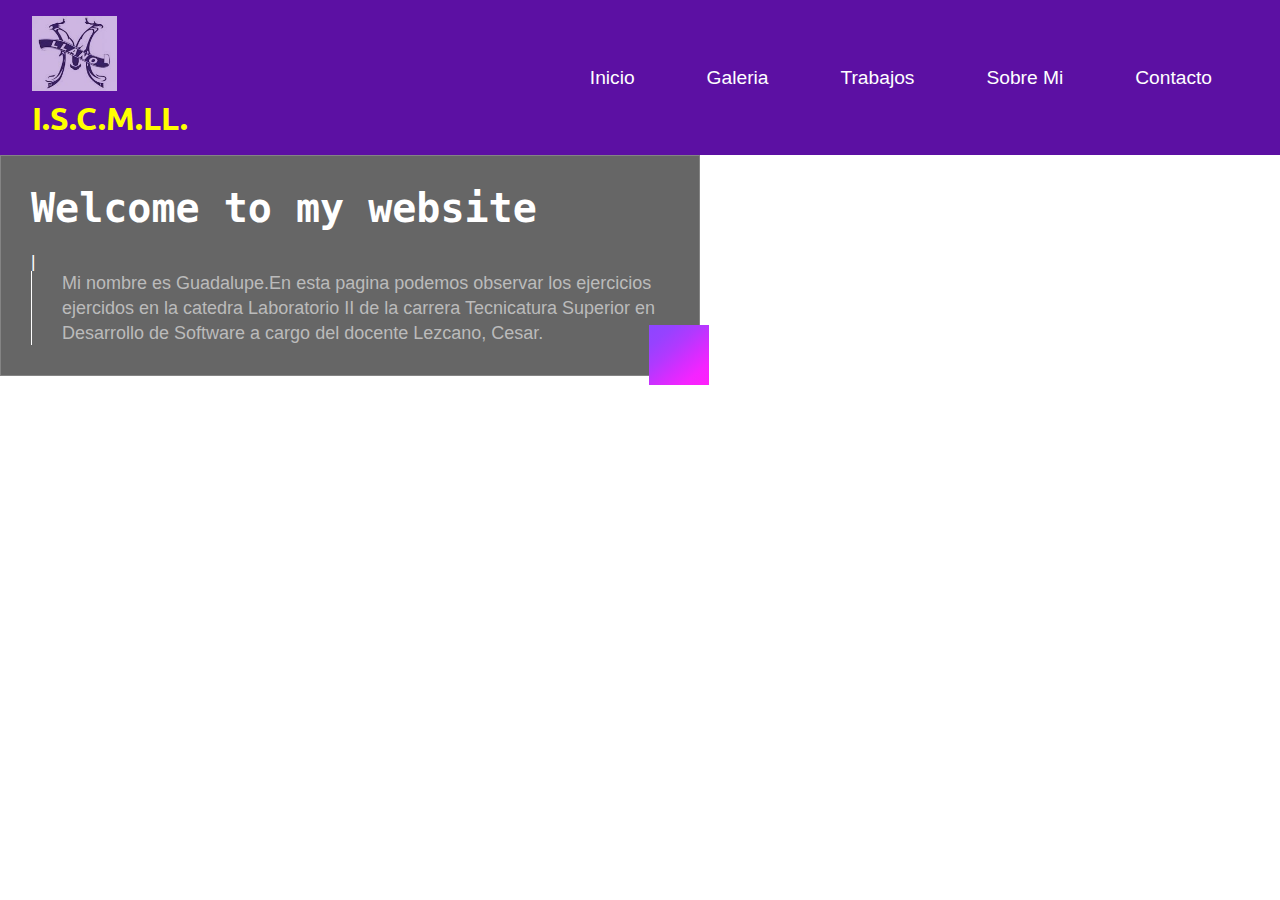
<file: index.html>
<!DOCTYPE html>
<html lang="es">
<head>
    <meta charset="UTF-8">
    <meta http-equiv="X-UA-Compatible" content="IE=edge">
    <meta name="viewport" content="width=device-width, initial-scale=1.0">
    <title>Parcial de Laboratorio</title>
    <link rel="stylesheet" href="css/style.css">
    <link rel="stylesheet" href="https://cdnjs.cloudflare.com/ajax/libs/font-awesome/4.7.0/css/font-awesome.min.css">
</head>

<body>
    <nav class="navbar">
        <!--Logo -->
        <div class="nav-left">
            <div class="logo">
                <img src="img/logo.jpg" width="85px" height="75px">
            </div>
            <h3>I.S.C.M.LL.</h3>
        </div>
    <div class="right">
            <input type="checkbox" id="check">
            <label for="check" class="checkBtn">
                <i class="fa fa-bars"></i>
            </label>
<!--Menu de navegacion-->
        <div class="nav-right">
            <ul class="list">
                <li><a href="index.html">Inicio</a></li>
                <li><a href="Galeria.html">Galeria</a></li>
                <li><a href="ejercicios.html">Trabajos</a></li>
                <li><a href="sobre mi.html">Sobre mi</a></li>
                <li><a href="#">Contacto</a></li>
            </ul>
        </div>
    </div>
    </nav>
   
    <div>
        <figure>
            <h2>
                Welcome to my website
            </h2>
            |<figcaption>
                Mi nombre es Guadalupe.En esta pagina podemos observar los ejercicios ejercidos en la catedra Laboratorio II de la carrera Tecnicatura Superior en Desarrollo de Software a cargo del docente Lezcano, Cesar.
            </figcaption>
        </figure>
       
    </div>
   
   
   


</body>
<!--Animacion como fondo--> 
    <script type="module" src="./js/script.js"></script>
   <script src="js/script.js"></script>
</html>
</file>
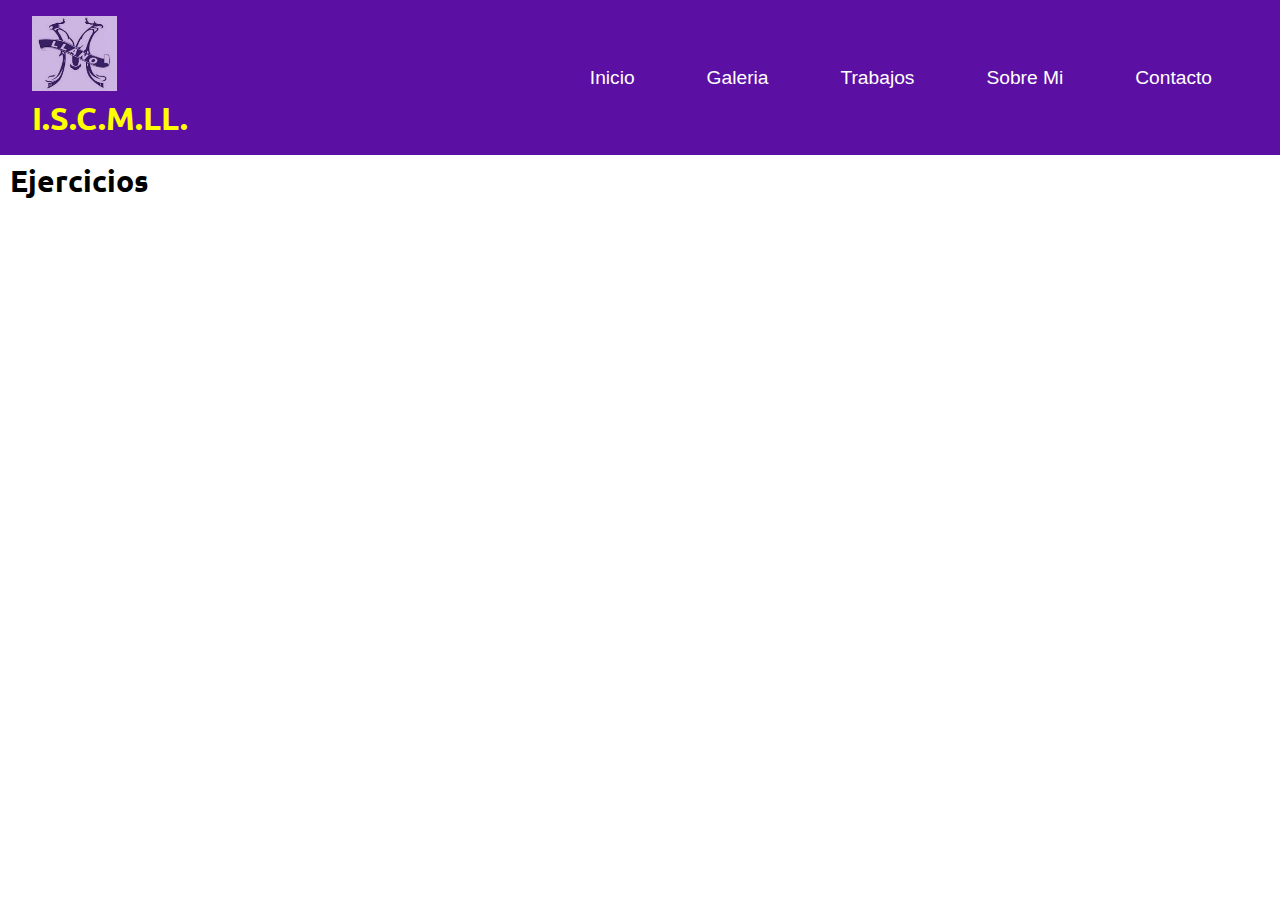
<file: ejercicios.html>
<!DOCTYPE html>
<html lang="en">
<head>
    <meta charset="UTF-8">
    <meta name="viewport" content="width=device-width, initial-scale=1.0">
    <title>Ejercicios</title>
    <link rel="stylesheet"  type="text/css" href="css/style.css">
</head>
<body>
    <nav class="navbar">
        <!--Logo -->
        <div class="nav-left">
            <div class="logo">
                <img src="img/logo.jpg" width="85px" height="75px">
            </div>
            <h3>I.S.C.M.LL.</h3>
        </div>
    <div class="right">
            <input type="checkbox" id="check">
            <label for="check" class="checkBtn">
                <i class="fa fa-bars"></i>
            </label>
<!--Menu de navegacion-->
        <div class="nav-right">
            <ul class="list">
                <li><a href="index.html">Inicio</a></li>
                <li><a href="Galeria.html">Galeria</a></li>
                <li class="trabajos">
                    <a href="ejercicios.html">Trabajos</a>
                    <ul class="toggle">
                        <li class="ejer1_al_9">Ejercicio del 1 a 9 <a href="ejercicios/parte_1/"></a>
                        </li>
                        <li class="ejer10_al_19">Ejercicio del 10 al 19 <a href="ejercicios/parte_2/"></a>
                        </li>
                    </ul>
                </li>
                <li><a href="sobre mi.html">Sobre mi</a></li>
                <li><a href="#">Contacto</a></li>
            </ul>
        </div>
    </div>
    </nav>


    <ul class="toggle">
        <h2>Ejercicios</h2>
        
            <ul>
                <li><button class="hola"><a href="ejercicios/parte_1/ejer1.php">Ejercicio 1</a></li>
                <li><button><a href="ejercicios/parte_1/ejer2.php">Ejercicio 2</a></li>
                <li><button><a href="ejercicios/parte_1/ejer3.php">Ejercicio 3</a></li>
                <li><button><a href="ejercicios/parte_1/ejer4.php">Ejercicio 4</a></li>
                <li><button><a href="ejercicios/parte_1/ejer5.php">Ejercicio 5</a></li>
                <li><button><a href="ejercicios/parte_1/ejer6.php">Ejercicio 6</a></li>
                <li><button><a href="ejercicios/parte_1/ejer7.php">Ejercicio 7</a></button></li>
                <li><button><a href="ejercicios/parte_1/ejer8.php">Ejercicio 8</a></button></li>
                <li><button><a href="ejercicios/parte_1/ejer9.php">Ejercicio 9</a></button></li>
                <li><button><a href="ejercicios/parte_2/ejer10.php">Ejercicio 10</a></button></li>
                <li><button><a href="ejercicios/parte_2/ejer12.php">Ejercicio 12</a></button></li>
                <li><button><a href="ejercicios/parte_2/ejer13.php">Ejercicio 13</a></button></li>
                <li><button><a href="ejercicios/parte_2/ejer14y15.php">Ejercicio 14 y 15</a></button></li>
                <li><button><a href="ejercicios/parte_2/ejer16.php">Ejercicio 16</a></button></li>
                <li><button><a href="ejercicios/parte_2/ejer17.php">Ejercicio 17</a></button></li>
                <li><button><a href="ejercicios/parte_2/ejer18.php">Ejercicio 18</a></button></li>
                <li><button><a href="ejercicios/parte_2/ejer19.php">Ejercicio 19</a></button></li>
                <li><button><a href="ejercicios/parte_2/ejer24.php">Ejercicio 24</a></button></li>
            </ul>
    
    </ul>
</body>
</html>
</file>
<file: css/style.css>
@import url('https://fonts.googleapis.com/css2?family=Poppins&family=Ubuntu:wght@300;700&display=swap');
@import "https://fonts.googleapis.com/css2?family=Megrim&display=swap";


* {
  margin: 0;
  padding: 0;
  box-sizing: border-box;
  color: #fff;
  font-family: 'Ubuntu', sans-serif;
}
/*-------MENU-----*/
.navbar {
    width: 100%;
    background-color:rgb(92, 16, 163);
    display: flex;
    justify-content: space-between;
    align-items: center;
    padding: 1rem 2rem;
    text-decoration: none;
}

.nav-left  h3 {
    text-align: center;
    padding: 0px;
    font-size: 2rem;
    cursor: pointer; 
    color: yellow;
}
.nav-left .logo{
    opacity: 0.7;
    margin:initial;
    width: 0%;
    height: 82px;
    cursor: pointer;
}

.checkBtn {
    display: none;
}

#check {
    display: none;
}

.checkBtn {
    cursor: pointer;
    font-size: 30px;
    float: right;
    color: #ed1e79;
    line-height: 80px;
}
.nav-right ul {
    display: flex;
    justify-content: center;
    align-items: center;
    position: relative;
    list-style: none;
}

.nav-right ul li a {
    padding: 10px 20px;
    font-size: 1.2rem;
    color: white;
    cursor: pointer;
    transition: all 1s;
    text-transform: capitalize;
    margin: 1rem;
    font-family: sans-serif;
    display: block;
    line-height: 120%;
    text-decoration: none;

}
.nav-right ul li a:hover {
    background-color: #fff;
    border-radius: 7px;
    color: rgb(22, 7, 36);
    float: none;
    text-decoration: none;
}

.trabajos{
    position: relative;
    transition: all .5s;
}

.nav-right .toggle{
    display: none;
    transition: all .5s;
    position: absolute;
    overflow: auto;
}
.nav-right .list{
    text-decoration: none;
}

.toggle .active{
    display: flex;
    position: absolute;
    width: 20rem;
    top: 100%;
    left: 0;
    margin-top: 1rem;
    background-color: rgb(11,15,45);
    flex-direction: column;
    align-items: flex-start;
    transition: all .5s linear;
}
.toggle h2{
    width: 30%;
    font-size: 30px;
    color: black;
    font-family: 'Ubuntu';
    border: 30px;
    padding: 10px;
}
.toggle li{
    color: black;
    font-family: 'Ubuntu';
    padding: 0px;
    margin: 1rem 0;
}

.toggle li a{
    color: black;
    font-size: 1.1rem;
    text-decoration: none;
}
.toggle li a:hover{
    color: green;
}
.toggle li a::after{
    color: red;
}
.toggle ul{
    color: green;
    font-size: 30px;
    font-family:'Ubuntu';
    padding: 20px;
    list-style: none;
    display: flex;
    flex-direction: row;
    flex-wrap: wrap;
    align-content: space-around;
    justify-content: space-between;
    align-items: center;
}

.gal h2{
    width: 30%;
    font-size: 30px;
    color: black;
    font-family: 'Ubuntu';
    border: 30px;
    padding: 10px;    
}

.gal .menu-list img{
    padding: 10px;
    width: 50%;
    height: 50%;
    display: flex;
    
}

.gal .menu-list.menu-list ul li a{
    line-height: 120px;
    padding: 7px 10px;
}

.gal .menu-list.menu-list ul li a:hover > ul{
    display: block;

}

footer{
    width: 70%;
    font-family: 'Ubuntu';
    font-size: 20px;
    text-align: center;
    width: 100%;
    background-color: #000;

}
button{
    background-color: black;
    color: white;
    font-size: 15px;
    width: 100px;
    height: 70px;
    border-radius: 40%;
    align-items: center;
}
button a{
    text-decoration: none;
}



@media screen and (max-width:805px) {
    .list  {
        width: 100%;
        height: 100vh;
        background-color: rgb(22, 7, 36);
        text-align: center;
        display: flex;
        flex-direction: column;
        position: fixed;
        top: -1rem 2;
        left: 100%;
        transition: all 1s;
    }

    #check {
        display: none;
    }

    .checkBtn {
        display: block;
    }

    #check:checked~ul {
        left: 0%;
    }

}
/*------------------------GALERIA----------------------------------*/
.main-content > div {
  width: 70%;
}
.main-content {
  display: flex;
  justify-content: center;
  text-align: center;
  padding-top: 50px;
  padding-bottom: 50px;
}
.uk-navbar-nav {
  justify-content: center;
  font-family: "Catamaran", sans-serif;
  gap: 15px;
  margin-bottom: 35px;
  display: flex;
}
.uk-navbar-nav > li {
  padding: 0;
  min-width: 100px;
}
.uk-navbar-nav>li>a {
  padding: 15px 35px;
  display: block;
  background-color: #fff;
  color: #222;
  font-size: 15px;
  min-height: auto;
  font-weight: 600;
  box-shadow: 0 0 25px #cccccc42;
  border-radius: 7px;
  transition: 0.5s all ease-in-out;
}
.uk-navbar-nav>li>a:hover, .uk-navbar-nav>li.uk-active>a {
  background-color: #7B68EE;
  color: #fff;
}
.img-gallery-container > li {
  position: relative;
  padding: 10px;
  margin-top: 5px !important;
}
.img-gal {
  height: 415px;
  width: 100%;
  object-fit: cover;
  transition: 0.5s all ease-in-out;
  border-radius: 6px;
}
.img-gallery-container > li:hover > img {
  filter: brightness(0.4) blur(3px);
}
.float-gallery-content {
  position: absolute;
  width: 90%;
  z-index: -1;
  background: #fff;
  padding: 0;
  margin: 0 auto;
  left: 0;
  right: 0;
  bottom: 0;
  border-radius: 5px;
  display: flex;
  justify-content: space-between;
  opacity: 0;
  visibility: hidden;
  transition: 0.3s all ease-in-out;
  overflow: hidden;
}
.img-gallery-container > li:hover .float-gallery-content {
  bottom: 20px;
  opacity: 1;
  visibility: visible;
  z-index: 9;
}
.uk-block {
  display: block;
}
.float-gallery-content .content {
  padding: 8px 15px;
}
.float-gallery-content .content > a {
  color: #212121;
  position: relative;
  bottom: -50px;
  opacity: 0;
  transition: all 0.5s;
}
.float-gallery-content .content > a:hover {
  color: #7B68EE;
}
button {
  border: 0;
  height: 100%;
  padding: 5px 15px;
  background: #7B68EE;
  font-size: 30px;
  color: #fff;
  position: relative;
  right: -100px;
  opacity: 0;
  transition: all 0.5s;
}
.highlight {
  color:#7B68EE;
  font-weight: 600;
  position: relative;
  left: -100px;
  opacity: 0;
  transition: all 0.5s;
}
.img-gallery-container > li:hover .highlight {
  left: 0;
  opacity: 1;
  transition-delay: 0.1s;
}
.img-gallery-container > li:hover button {
  right: 0;
  opacity: 1;
  transition-delay: 0.1s;
}
.img-gallery-container > li:hover .content > a {
  bottom: 0;
  opacity: 1;
  transition-delay: 0.1s;
}
@media screen and (max-width: 1100px) {
  .img-gal {
      height: 300px;
 }
}
@media screen and (max-width: 650px) {
  .img-gal {
      height: 225px;
 }
}
@media screen and (max-width: 480px) {
  .img-gal {
      height: 125px;
 }
}

/*fondo demensaje----*/
figure {
  position: absolute;
  width: 100%;
  max-width: 700px;
  border: 1px solid rgba(255, 255, 255, 0.2);
  padding: 30px;
  display: flex;
  flex-direction: column;
  align-items: flex-start;
  justify-content: space-between;
  background-color: rgba(0, 0, 0, 0.6);
  z-index: 1;
  animation: c 10s linear infinite;
}

@keyframes c {
  from {
    backdrop-filter: blur(2vmin) hue-rotate(0deg);
    -webkit-backdrop-filter: blur(2vmin) hue-rotate(0deg);
  }
  to {
    backdrop-filter: blur(2vmin) hue-rotate(360deg);
    -webkit-backdrop-filter: blur(2vmin) hue-rotate(360deg);
  }
}

figure::after {
  position: absolute;
  bottom: -10px;
  right: -10px;
  width: 60px;
  height: 60px;
  background-image: linear-gradient(
    320deg,
    #ff20fb,
    #f424ff,
    #d42dff,
    #b139ff,
    #9742ff,
    #8d46ff
  );
  content: "";
  z-index: -1;
  animation: d 5s linear infinite;
}

@keyframes d {
  from {
    filter: hue-rotate(0deg) brightness(1.5);
    transform: rotateZ(0deg);
    border-radius: 0;
  }
  50% {
    border-radius: 49%;
    filter: hue-rotate(180deg) brightness(1.5);
  }
  to {
    filter: hue-rotate(360deg) brightness(1.5);
    transform: rotateZ(360deg);
    border-radius: 0;
  }
}

h2{
  font-family: "Major Mono Display", monospace;
  font-size: 40px;
  line-height: 1.5cap;
  color: white;
  margin-bottom: 20px;
}

figcaption {
  font-family: "Figtree", sans-serif;
  font-size: 18px;
  font-weight: 400;
  line-height: 2cap;
  padding-left: 30px;
  border-left: 1px solid white;
  color: #bbb;
}

@media (max-width: 780px) {
  figure {
    max-width: 90%;
  }
}

@media (max-width: 600px) {
  h2 {
    font-size: 32px;
  }
  figcaption {
    font-size: 16px;
  }
}
/*---------pagina de trabajos-----*/
.hola{
  color: #bbb;
  background-color: #7B68EE;
  border-bottom: 25px;
}
</file>
